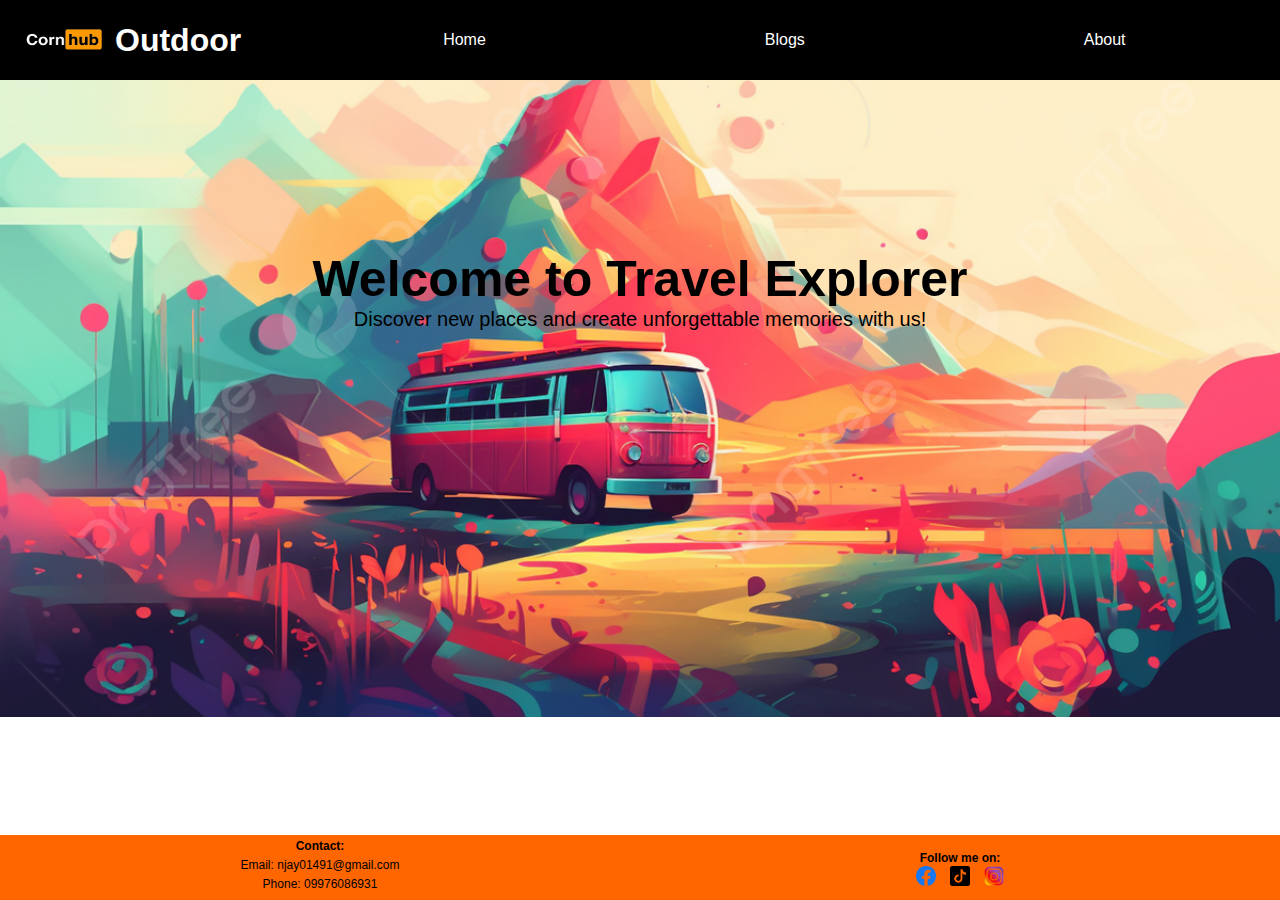
<file: index.html>
<!DOCTYPE html>
<html lang="en">
<head>
    <meta charset="UTF-8">
    <meta name="viewport" content="width=device-width, initial-scale=1.0">
    <title>Outdoor Adventure Website</title>
    <link rel="stylesheet" href="1.css">
</head>
<body>
    <header>
        <img src="logo.png" alt="Outdoor Adventure" class="logo">
        <h1>Outdoor</h1>
        <nav>
            <ul>
                <li><a href="index.html">Home</a></li>
                <li class="dropdown">
                    <a href="#">Blogs</a>
                    <ul class="dropdown-menu">
                        <li><a href="travels.html">Travels</a></li>
                        <li><a href="foods.html">Foods</a></li>
                    </ul>
                </li>           
                <li><a href="3.html">About</a></li>
            </ul>
        </nav>
    </header>
    
    
    <main>
        <section class="hero">
            <h2>Welcome to Travel Explorer</h2>
            <p>Discover new places and create unforgettable memories with us!</p>
        </section>
    </main>

    <footer>
        <div class="contact-info">
            <h3>Contact:</h3>
            <p>Email: njay01491@gmail.com</p>
            <p>Phone: 09976086931</p>
        </div>
        <div class="social-icons">
            <h4>Follow me on:</h4>
            <a href="#"><img src="fb.png" alt="Facebook"></a>
            <a href="#"><img src="tiktok.png" alt="Youtube"></a>
            <a href="#"><img src="insta.png" alt="Instagram"></a>
        </div>
    </footer>
</body>
</html>
</file>
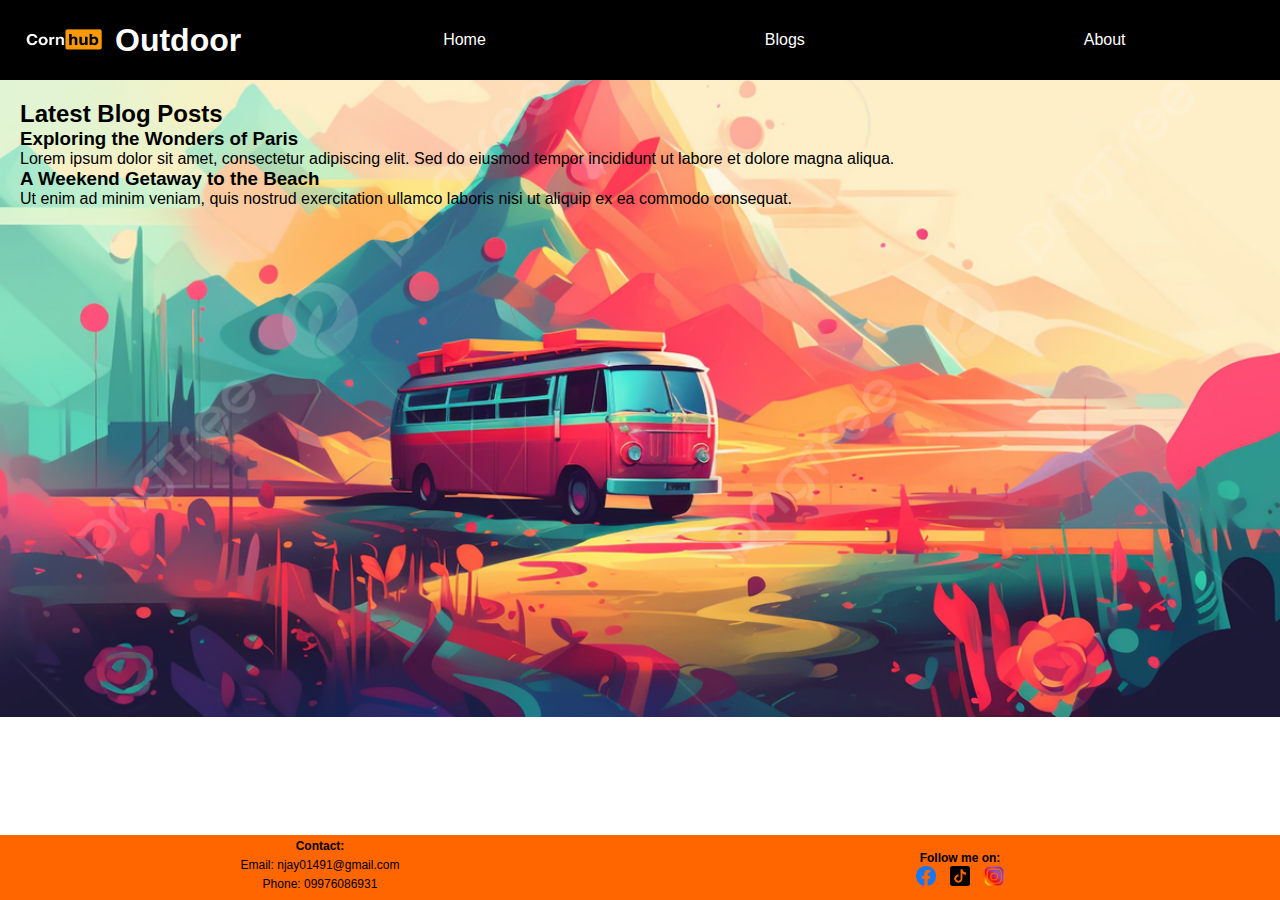
<file: 2.html>
<!DOCTYPE html>
<html lang="en">
<head>
    <meta charset="UTF-8">
    <meta name="viewport" content="width=device-width, initial-scale=1.0">
    <title>Travel Blog</title>
    <link rel="stylesheet" href="1.css">
</head>
<body>
    <header>
        <img src="logo.png" alt="Outdoor Adventure" class="logo">
        <h1>Outdoor</h1>
        <nav>
            <ul>
                <li><a href="index.html">Home</a></li>
                <li class="dropdown">
                    <a href="#">Blogs</a>
                    <ul class="dropdown-menu">
                        <li><a href="travels.html">Travels</a></li>
                        <li><a href="foods.html">Foods</a></li>
                    </ul>
                </li>
                <li><a href="3.html">About</a></li>
            </ul>
        </nav>
    </header>
    
    
    <main>
        <section class="blog">
            <h2>Latest Blog Posts</h2>
            <div class="post">
                <h3>Exploring the Wonders of Paris</h3>
                <p>Lorem ipsum dolor sit amet, consectetur adipiscing elit. Sed do eiusmod tempor incididunt ut labore et dolore magna aliqua.</p>
            </div>
            <div class="post">
                <h3>A Weekend Getaway to the Beach</h3>
                <p>Ut enim ad minim veniam, quis nostrud exercitation ullamco laboris nisi ut aliquip ex ea commodo consequat.</p>
            </div>
        </section>
    </main>

    <footer>
        <div class="contact-info">
            <h3>Contact:</h3>
            <p>Email: njay01491@gmail.com</p>
            <p>Phone: 09976086931</p>
        </div>
        <div class="social-icons">
            <h4>Follow me on:</h4>
            <a href="#"><img src="fb.png" alt="Facebook"></a>
            <a href="#"><img src="tiktok.png" alt="Youtube"></a>
            <a href="#"><img src="insta.png" alt="Instagram"></a>
        </div>
    </footer>
</body>
</html>
</file>
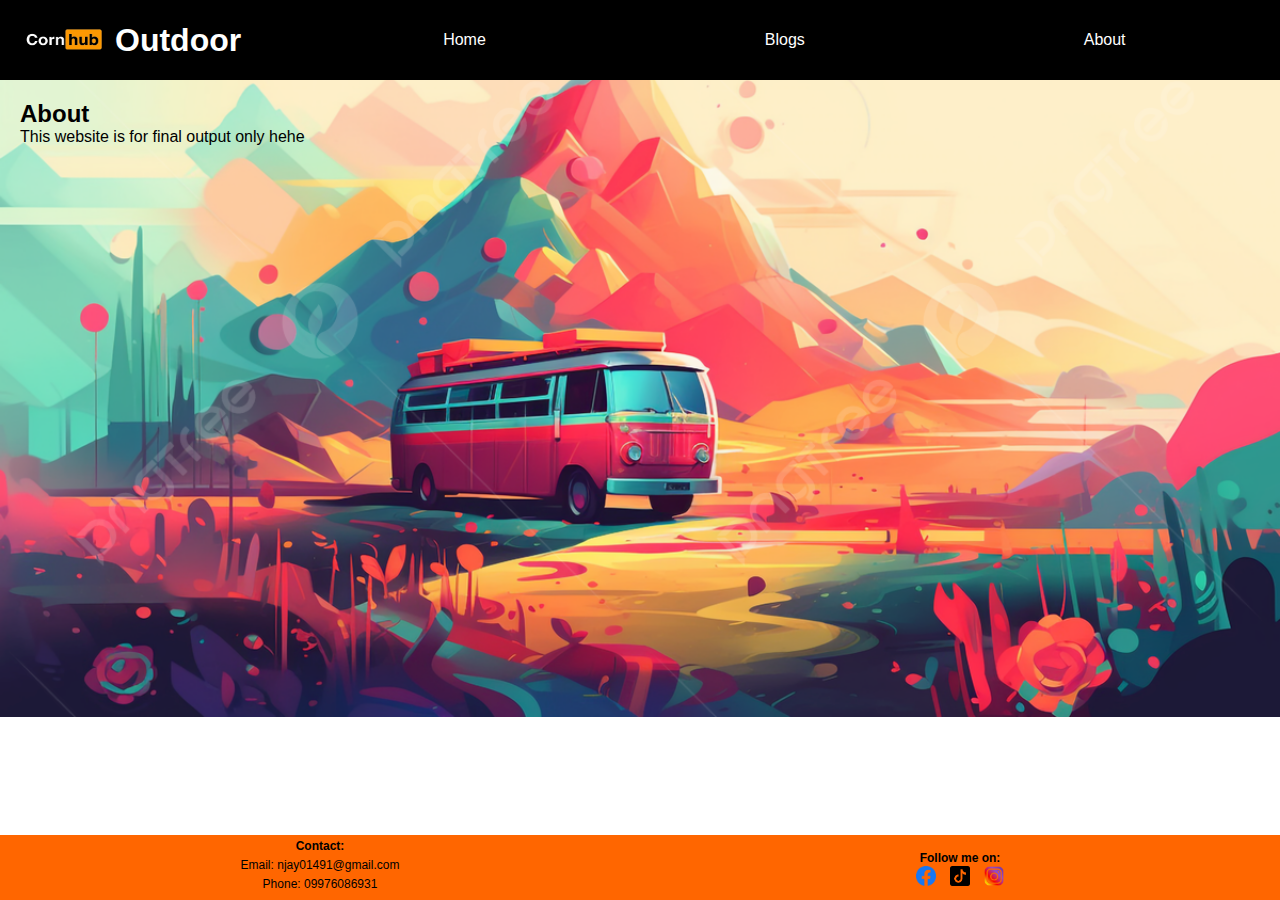
<file: 3.html>
<!DOCTYPE html>
<html lang="en">
<head>
    <meta charset="UTF-8">
    <meta name="viewport" content="width=device-width, initial-scale=1.0">
    <title>About Us</title>
    <link rel="stylesheet" href="1.css">
</head>
<body>
    <header>
        <img src="logo.png" alt="Outdoor Adventure" class="logo">
        <h1>Outdoor</h1>
        <nav>
            <ul>
                <li><a href="index.html">Home</a></li>
                <li class="dropdown">
                    <a href="#">Blogs</a>
                    <ul class="dropdown-menu">
                        <li><a href="travels.html">Travels</a></li>
                        <li><a href="foods.html">Foods</a></li>
                    </ul>
                </li>
                <li><a href="3.html">About</a></li>
            </ul>
        </nav>
    </header>
    
    
    <main>
        <section class="about">
            <h2>About</h2>
            <p>This website is for final output only hehe</p>
        </section>
    </main>

    <footer>
        <div class="contact-info">
            <h3>Contact:</h3>
            <p>Email: njay01491@gmail.com</p>
            <p>Phone: 09976086931</p>
        </div>
        <div class="social-icons">
            <h4>Follow me on:</h4>
            <a href="#"><img src="fb.png" alt="Facebook"></a>
            <a href="#"><img src="tiktok.png" alt="Youtube"></a>
            <a href="#"><img src="insta.png" alt="Instagram"></a>
        </div>
    </footer>
</body>
</html>
</file>
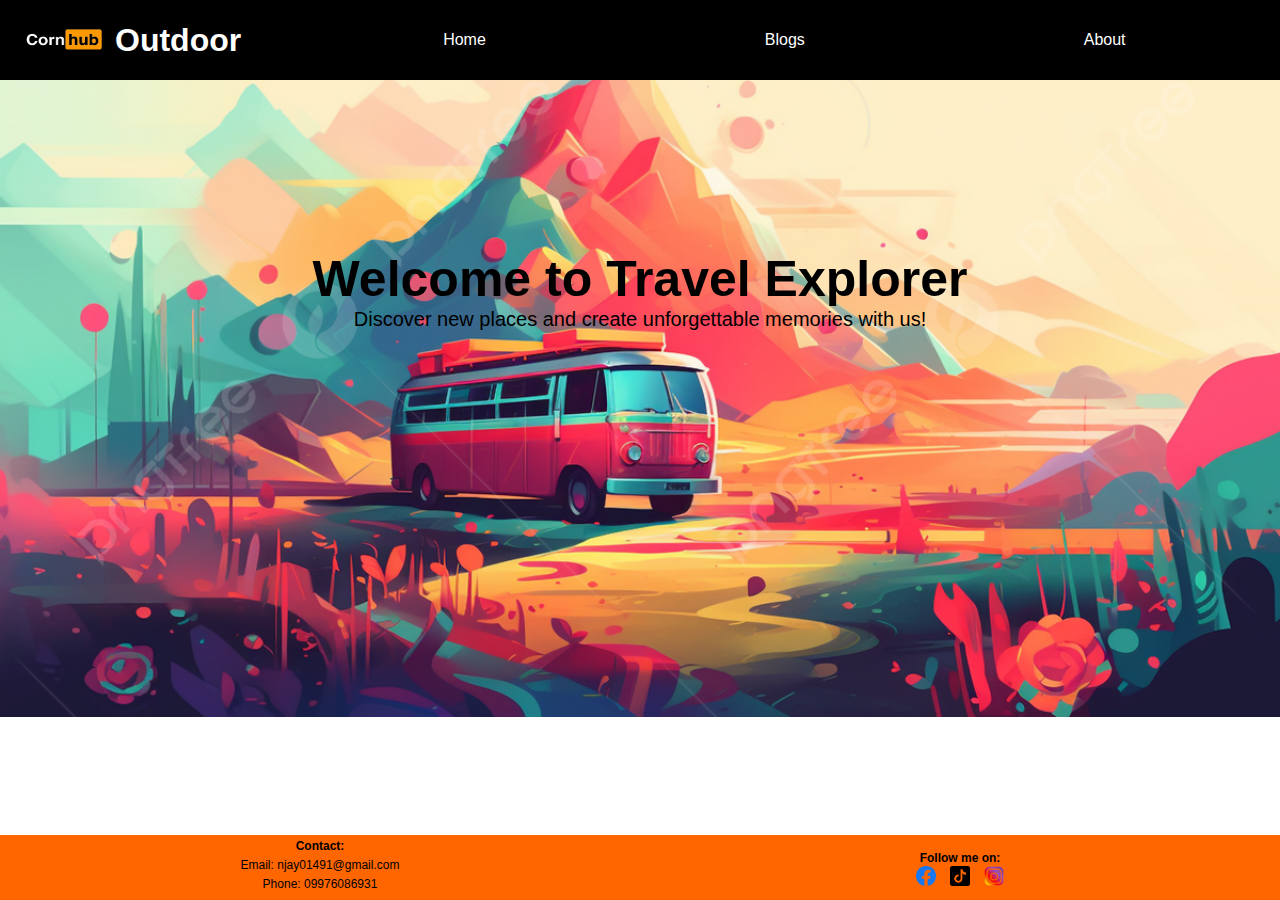
<file: final.html>
<!DOCTYPE html>
<html lang="en">
<head>
    <meta charset="UTF-8">
    <meta name="viewport" content="width=device-width, initial-scale=1.0">
    <title>Outdoor Adventure Website</title>
    <link rel="stylesheet" href="1.css">
</head>
<body>
    <header>
        <img src="logo.png" alt="Outdoor Adventure" class="logo">
        <h1>Outdoor</h1>
        <nav>
            <ul>
                <li><a href="final.html">Home</a></li>
                <li class="dropdown">
                    <a href="#">Blogs</a>
                    <ul class="dropdown-menu">
                        <li><a href="travels.html">Travels</a></li>
                        <li><a href="foods.html">Foods</a></li>
                    </ul>
                </li>           
                <li><a href="3.html">About</a></li>
            </ul>
        </nav>
    </header>
    
    
    <main>
        <section class="hero">
            <h2>Welcome to Travel Explorer</h2>
            <p>Discover new places and create unforgettable memories with us!</p>
        </section>
    </main>

    <footer>
        <div class="contact-info">
            <h3>Contact:</h3>
            <p>Email: njay01491@gmail.com</p>
            <p>Phone: 09976086931</p>
        </div>
        <div class="social-icons">
            <h4>Follow me on:</h4>
            <a href="#"><img src="fb.png" alt="Facebook"></a>
            <a href="#"><img src="tiktok.png" alt="Youtube"></a>
            <a href="#"><img src="insta.png" alt="Instagram"></a>
        </div>
    </footer>
</body>
</html>
</file>
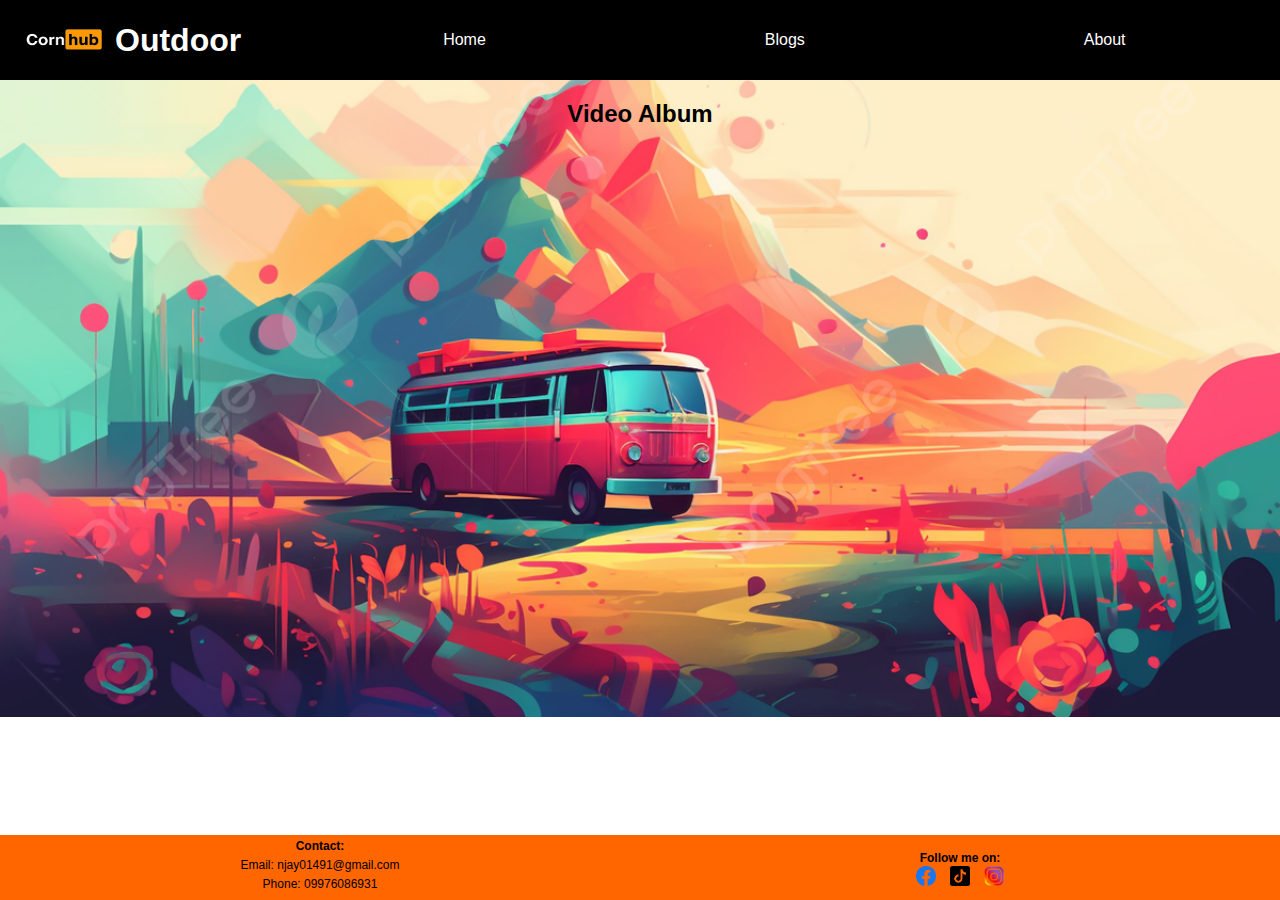
<file: travels.html>
<!DOCTYPE html>
<html lang="en">
<head>
    <meta charset="UTF-8">
    <meta name="viewport" content="width=device-width, initial-scale=1.0">
    <title>Travels</title>
    <link rel="stylesheet" href="1.css">
</head>
<body>
    <header>
        <img src="logo.png" alt="Outdoor Adventure" class="logo">
        <h1>Outdoor</h1>
        <nav>
            <ul>
                <li><a href="index.html">Home</a></li>
                <li class="dropdown">
                    <a href="#">Blogs</a>
                    <ul class="dropdown-menu">
                        <li><a href="travels.html">Travels</a></li>
                        <li><a href="foods.html">Foods</a></li>
                    </ul>
                </li>           
                <li><a href="3.html">About</a></li>
            </ul>
        </nav>
    </header>
    
    <main>
        <!-- Content related to travels -->
        <section class="video-album">
            <h2 onclick="toggleAlbum('video')">Video Album</h2>
            <!-- Embed video here -->
            <iframe width="500" height="300" src="https://www.youtube.com/embed/gzzRFU8CcG8" frameborder="0" allowfullscreen></iframe>
        </section>
    </main>

    <footer>
        <div class="contact-info">
            <h3>Contact:</h3>
            <p>Email: njay01491@gmail.com</p>
            <p>Phone: 09976086931</p>
        </div>
        <div class="social-icons">
            <h4>Follow me on:</h4>
            <a href="#"><img src="fb.png" alt="Facebook"></a>
            <a href="#"><img src="tiktok.png" alt="Youtube"></a>
            <a href="#"><img src="insta.png" alt="Instagram"></a>
        </div>
    </footer>
    </footer>

    <div id="modal" class="modal">
        <span class="close" onclick="closeModal()">&times;</span>
        <img class="modal-content" id="modal-img">
    </div>

    <script src="script.js"></script>
</body>
</html>
</file>
<file: 1.css>
/* Reset CSS */
body, h1, h2, h3, p, ul, li {
    margin: 0;
    padding: 0;
}

body {
    font-family: Arial, sans-serif;
    background-image: url('bg.jpg'); /* Replace 'bg.jpg' with the path to your image */
    background-size: cover; /* Cover the entire viewport */
    background-position: center top; /* Center the background image vertically at the top */
    background-repeat: no-repeat; /* Do not repeat the background image */
    
}

h1 {
    margin-right: 5%; /* Responsive margin */
}

header {
    background-color: #000000;
    color: #fff;
    padding: 15px;
    display: flex;
    justify-content: space-between;
    align-items: center;
    flex-wrap: wrap; /* Allow items to wrap */
}

.logo {
    width: 100px; /* Adjust size as needed */
    height: 50px; /* Adjust size as needed */
}

nav {
    flex: 1; /* Occupy remaining space */
}

nav ul {
    list-style: none;
    text-align: left;
    display: flex;
    justify-content: space-around; /* Evenly distribute items */
}

nav ul li {
    margin-right: 0px;
    position: relative; /* For dropdown */
}

nav ul li:last-child {
    margin-right: 0; /* Remove margin from the last item */
}

nav ul li a {
    color: #ffffff;
    text-decoration: none;
    cursor: pointer;
    transition: all 0.3s ease;
}

nav ul li a:hover {
    color: #ff0000;
}

/* Dropdown styles */
.dropdown-menu {
    display: none;
    position: absolute;
    background-color: #000000; /* Background color of the dropdown */
    padding: 10px;
    top: 100%;
    left: 0;
}

.dropdown-menu li {
    display: block;
    padding: 5px;
}

.dropdown-menu li a {
    color: #ffffff;
    text-decoration: none;
    transition: all 0.3s ease;
}

.dropdown-menu li a:hover {
    color: #ff0000;
}

.dropdown:hover .dropdown-menu {
    display: block;
}

main {
    padding: 20px;
}

.hero {
    margin-top: 100px;
    text-align: center;
    padding-left: 20px;
    padding: 50px 0;
    font-size: 20px;

}
.hero h2 {
    color: #000000;
    text-align: center;
    font-weight: bold;
    font-size: 50px;
    font-family: 'Lucida Sans', 'Lucida Sans Regular', 'Lucida Grande', 'Lucida Sans Unicode', Geneva, Verdana, sans-serif;

}

footer {
    background-color: #ff6600; /* Change to black */
    color: #000000;
    text-align: center;
    padding: 0px;
    position: fixed;
    bottom: 0;
    width: 100%;
    display: flex;
    flex-wrap: wrap; /* Allow items to wrap */
    justify-content: space-between;
    align-items: center;
}

.contact-info, .social-icons {
    flex: 1;
    text-align: center; /* Center align items */
}

.contact-info h3, .contact-info p, .social-icons h4 {
    font-size: 12px; /* Adjust font size */
    margin-bottom: 5px;
}

.social-icons a {
    margin: 0 5px;
}

.social-icons img {
    width: 20px;
    height: 20px;
    margin-bottom: 10px; /* Adjust margin */
}
.social-icons h4 {
    margin-bottom: 1px;
}
/* CSS for styling */


.video-album{
    display: flex;
    flex-direction: column; /* Stack content vertically */
    justify-content: space-between;
    align-items: center; /* Center content horizontally */
    margin: 0 10px; /* Add margin to create space */
}
.photo-album {
    display: flex;
    flex-direction: column; /* Stack content vertically */
    justify-content: space-between;
    align-items: center; /* Center content horizontally */
    margin-bottom: 20px;
}

.modal {
    display: none;
    position: fixed;
    z-index: 1;
    left: 0;
    top: 0;
    width: 100%;
    height: 100%;
    overflow: auto;
    background-color: rgba(0, 0, 0, 0.9);
}

.modal-content {
    margin: auto;
    display: block;
    width: 80%;
    max-width: 700px;
    max-height: 80%;
}

.close {
    color: #fff;
    position: absolute;
    top: 15px;
    right: 35px;
    font-size: 40px;
    font-weight: bold;
    transition: 0.3s;
    cursor: pointer;
}

.close:hover,
.close:focus {
    color: #999;
    text-decoration: none;
}
</file>
